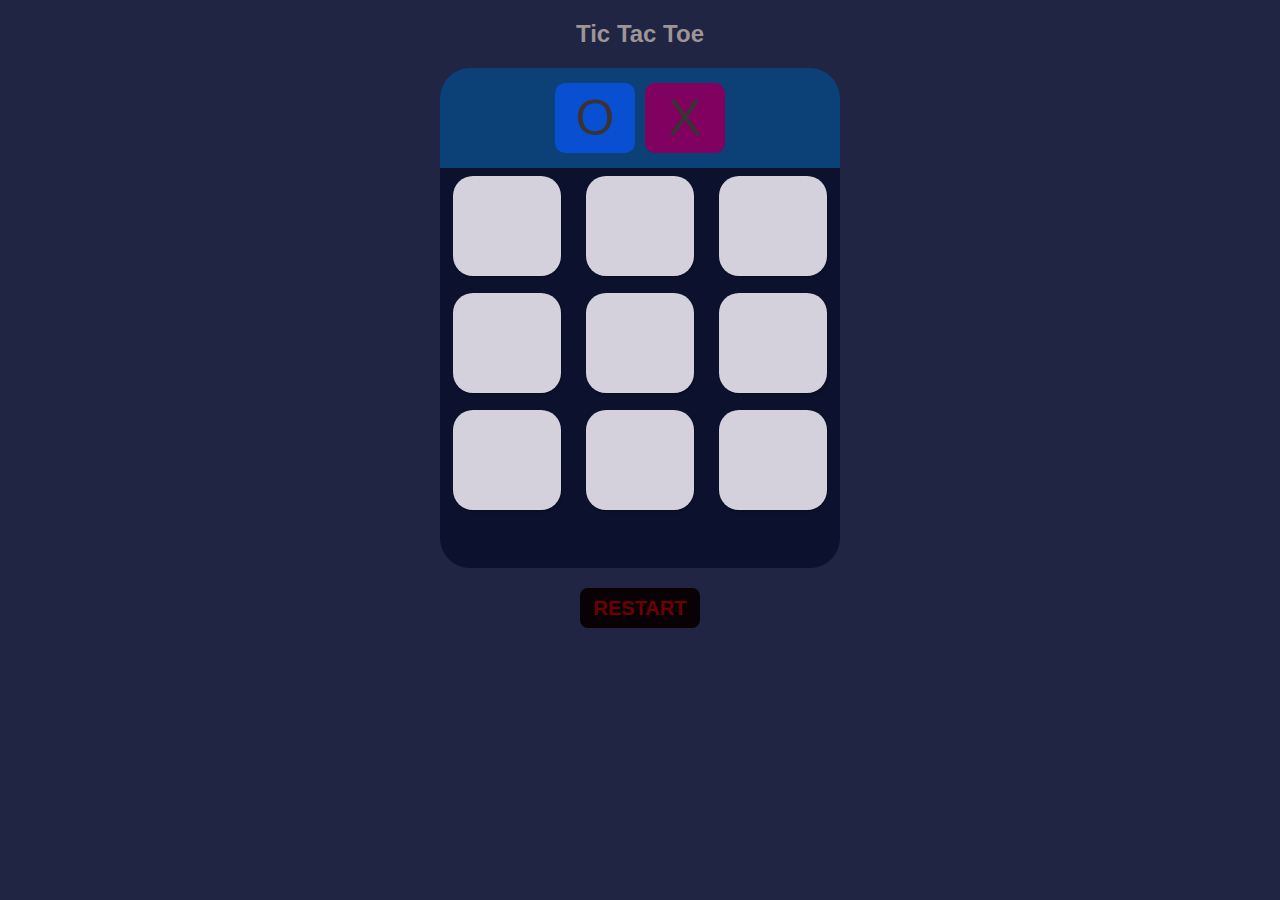
<file: index.html>
<!DOCTYPE html>
<html lang="en">
  <head>
    <meta charset="UTF-8" />
    <meta name="viewport" content="width=device-width, initial-scale=1.0" />
    <title>Document</title>
    <link rel="stylesheet" href="css.css" />
    <script src="script.js" defer></script>
  </head>
  <body>
    <h2>tic tac toe</h2>
    <div class="game-container">
      <div class="choose">
        <div id="o"><a href="">O</a></div>
        <div id="x"><a href="">X</a></div>
      </div>
      <div class="entry">
        <div id="box1" class="box"></div>
        <div id="box2" class="box"></div>
        <div id="box3" class="box"></div>
        <div id="box4" class="box"></div>
        <div id="box5" class="box"></div>
        <div id="box6" class="box"></div>
        <div id="box7" class="box"></div>
        <div id="box8" class="box"></div>
        <div id="box9" class="box"></div>
      </div>
    </div>
    <div class="restart">
      <a href="" id="restart">Restart</a>
    </div>
  </body>
</html>
</file>
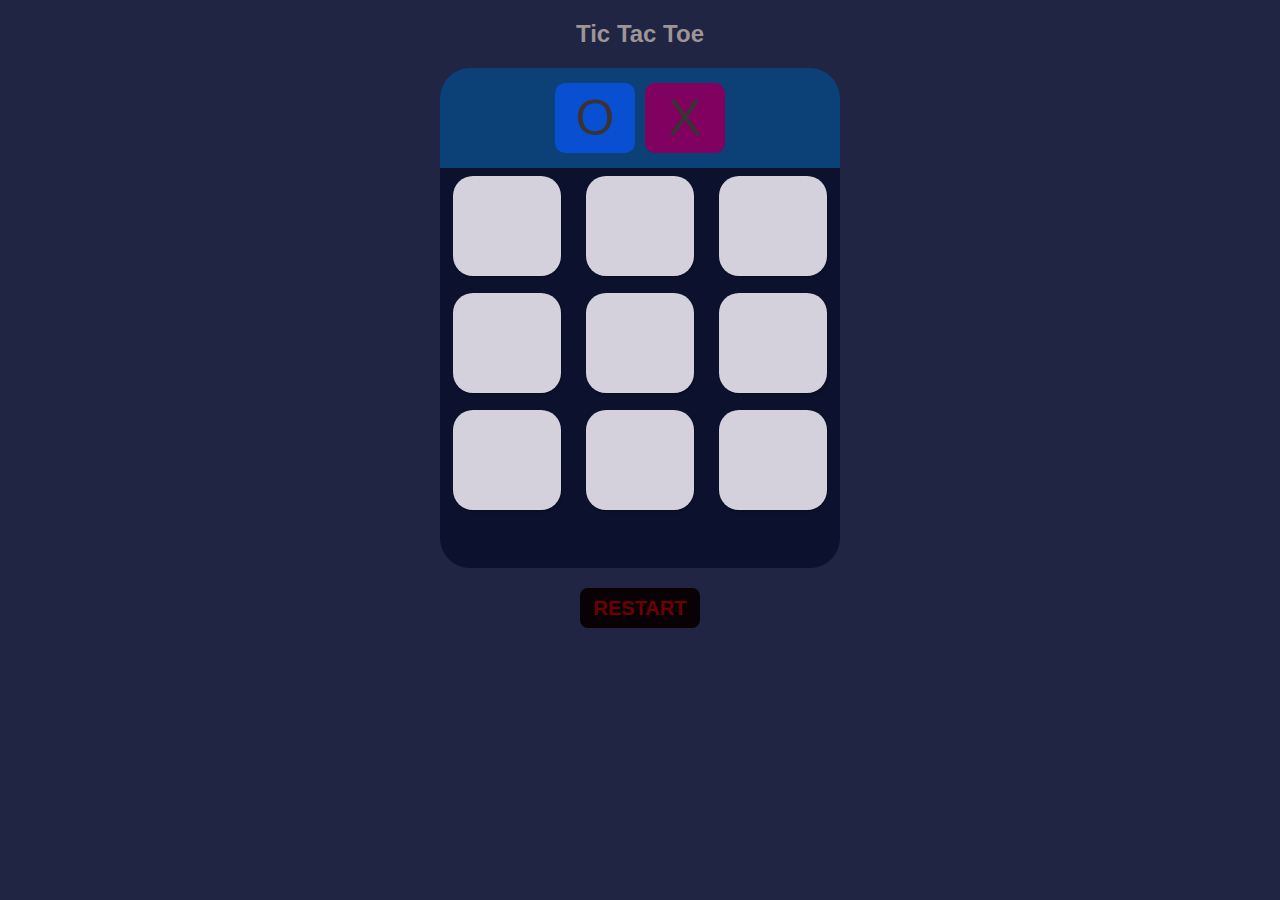
<file: game.html>
<!DOCTYPE html>
<html lang="en">
  <head>
    <meta charset="UTF-8" />
    <meta name="viewport" content="width=device-width, initial-scale=1.0" />
    <title>Document</title>
    <link rel="stylesheet" href="css.css" />
    <script src="script.js" defer></script>
  </head>
  <body>
    <h2>tic tac toe</h2>
    <div class="game-container">
      <div class="choose">
        <div id="o"><a href="">O</a></div>
        <div id="x"><a href="">X</a></div>
      </div>
      <div class="entry">
        <div id="box1" class="box"></div>
        <div id="box2" class="box"></div>
        <div id="box3" class="box"></div>
        <div id="box4" class="box"></div>
        <div id="box5" class="box"></div>
        <div id="box6" class="box"></div>
        <div id="box7" class="box"></div>
        <div id="box8" class="box"></div>
        <div id="box9" class="box"></div>
      </div>
    </div>
    <div class="restart">
      <a href="" id="restart">Restart</a>
    </div>
  </body>
</html>
</file>
<file: css.css>
* {
  padding: 0%;
  margin: 0;
}
body {
  background-color: rgb(31, 37, 66);
  font-family: Arial, sans-serif;
  display: flex;
  flex-direction: column;
  justify-content: start;
  align-items: center;
}
a {
  text-decoration: none;
  width: 80px;
  height: 60px;
  font-size: 50px;
  display: flex;
  justify-content: center;
  align-items: center;
  color: rgb(58, 51, 51);
}
h2 {
  text-align: center;
  text-transform: capitalize;
  margin: 20px;
  color: rgb(158, 149, 151);
}
#o {
  background-color: rgb(9, 79, 209);
}
#x {
  background-color: rgb(129, 1, 97);
}
#o,
#x {
  width: 80px;
  height: 70px;
  border-radius: 10px;
  margin: 5px;
  display: flex;
  justify-content: center;
  align-items: center;
}

.choose {
  width: 100%;
  height: 100px;
  background-color: rgba(11, 149, 248, 0.363);
  display: flex;
  justify-content: center;
  align-items: center;
  border-radius: 30px 30px 0 0;
}
.active {
  /* background-color: rgb(73, 114, 248); */
  background: linear-gradient(45deg, rgba(226, 219, 219, 0.5), rgba(20, 20, 224, 0.5));
  color: white;
  transform: scale(1.05);
}
.active a {
  color: rgb(255, 255, 255);
  transition: background-color 0.93s ease-in-out;
}
.game-container {
  width: 400px;
  height: 500px;
  background-color: rgb(12, 18, 46);
  border-radius: 30px;
}

.entry {
  width: 100%;
  height: 70%;
  background-color: rgb(12, 18, 46);
  display: flex;
  justify-content: space-around;
  align-items: center;
  flex-wrap: wrap;
}
.box {
  width: 27%;
  height: 100px;
  border-radius: 20px;
  box-shadow: 1px 2px 2px rgba(0, 0, 0, 0.2);
  background-color: rgb(212, 209, 221);
  display: flex;
  justify-content: center;
  align-items: center;

  &:hover {
    transform: scale(1.05);
    transition: all 0.2s ease-in-out;
  }
}

.disable {
  pointer-events: none;
  &:hover {
    transform: scale(1.002);
    background-color: rgb(145, 34, 12);
  }
}
.restart {
  width: 120px;
  height: 40px;
  display: flex;
  justify-content: center;
  align-items: center;
  margin-top: 20px;
  background-color: rgb(8, 2, 6);
  border-radius: 8px;
}
.restart a {
  color: rgb(109, 1, 1);
  font-size: 20px;
  font-weight: bold;
  text-transform: uppercase;
  &:hover {
    color: rgb(255, 255, 255);
    transition: color 0.3s ease-in-out;
  }
}

/* //ADDED CALSS LIST BY THE JAVSCRIPT  */
.x{
  background-color:rgb(129, 1, 97);
  color:rgb(129, 1, 97);
  font-size: 30px;
  font-weight: bold;
}
.o{
  background-color:  rgb(9, 79, 209);;
  color: rgb(9, 79, 209);
  font-size: 30px;
  font-weight: bold;
}
</file>
